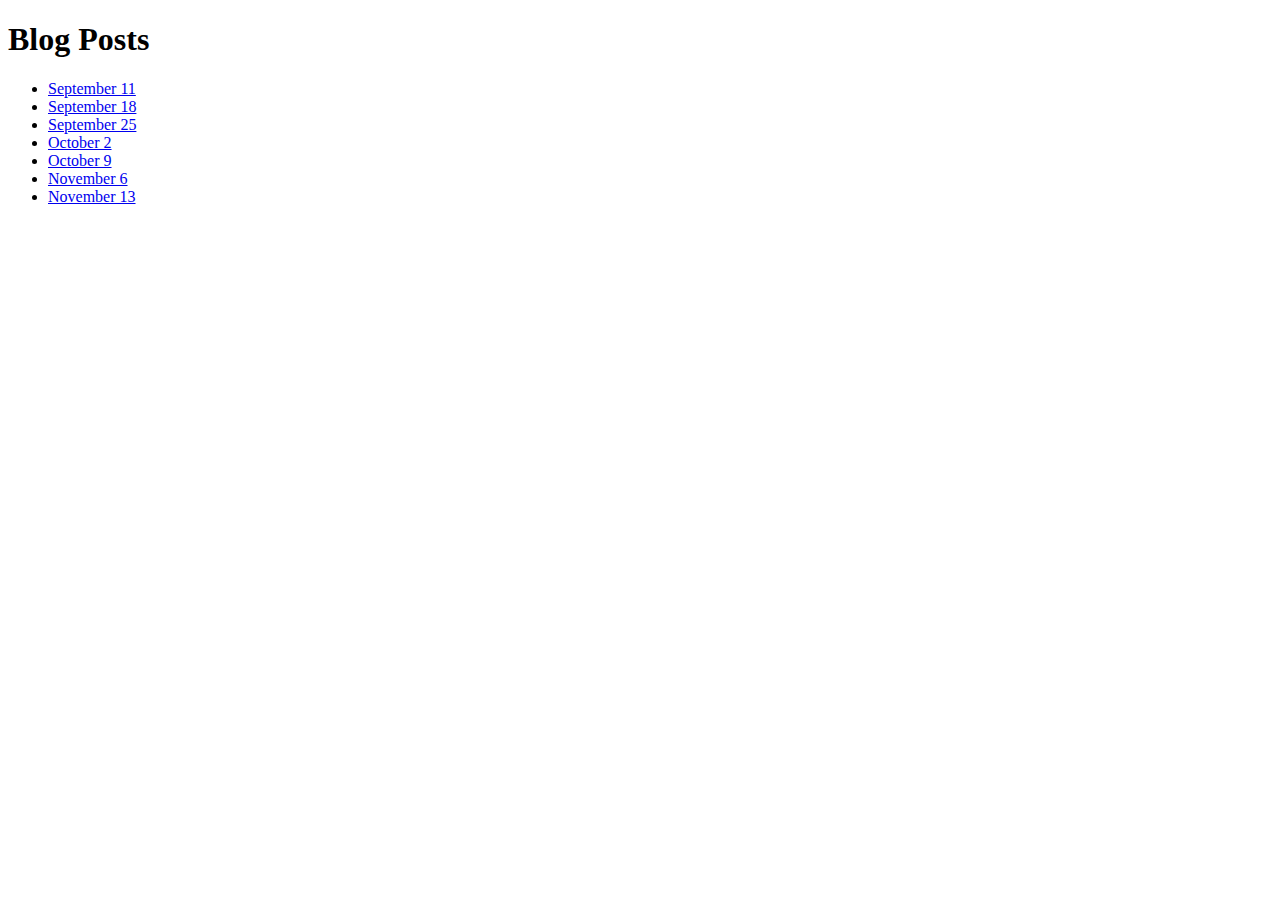
<file: index.html>
<!DOCTYPE html>
<html lang="en">

<head>
    <meta charset="UTF-8">
    <meta name="viewport" content="width=device-width, initial-scale=1.0">
    <title>Blog</title>
</head>
<h1>Blog Posts</h1>
<ul>
    <li><a href="sept11.html" target="_blank">September 11</a></li>
    <li><a href="sept18.html" target="_blank">September 18</a></li>
    <li><a href="sept25.html" target="_blank">September 25</a></li>
    <li><a href="oct2.html" target="_blank">October 2</a></li>
    <li><a href="oct9.html" target="_blank">October 9</a></li>
    <li><a href="nov6.html" target="_blank">November 6</a></li>
    <li><a href="nov13.html" target="_blank">November 13</a></li>
</ul>
</body>

</html>
</file>
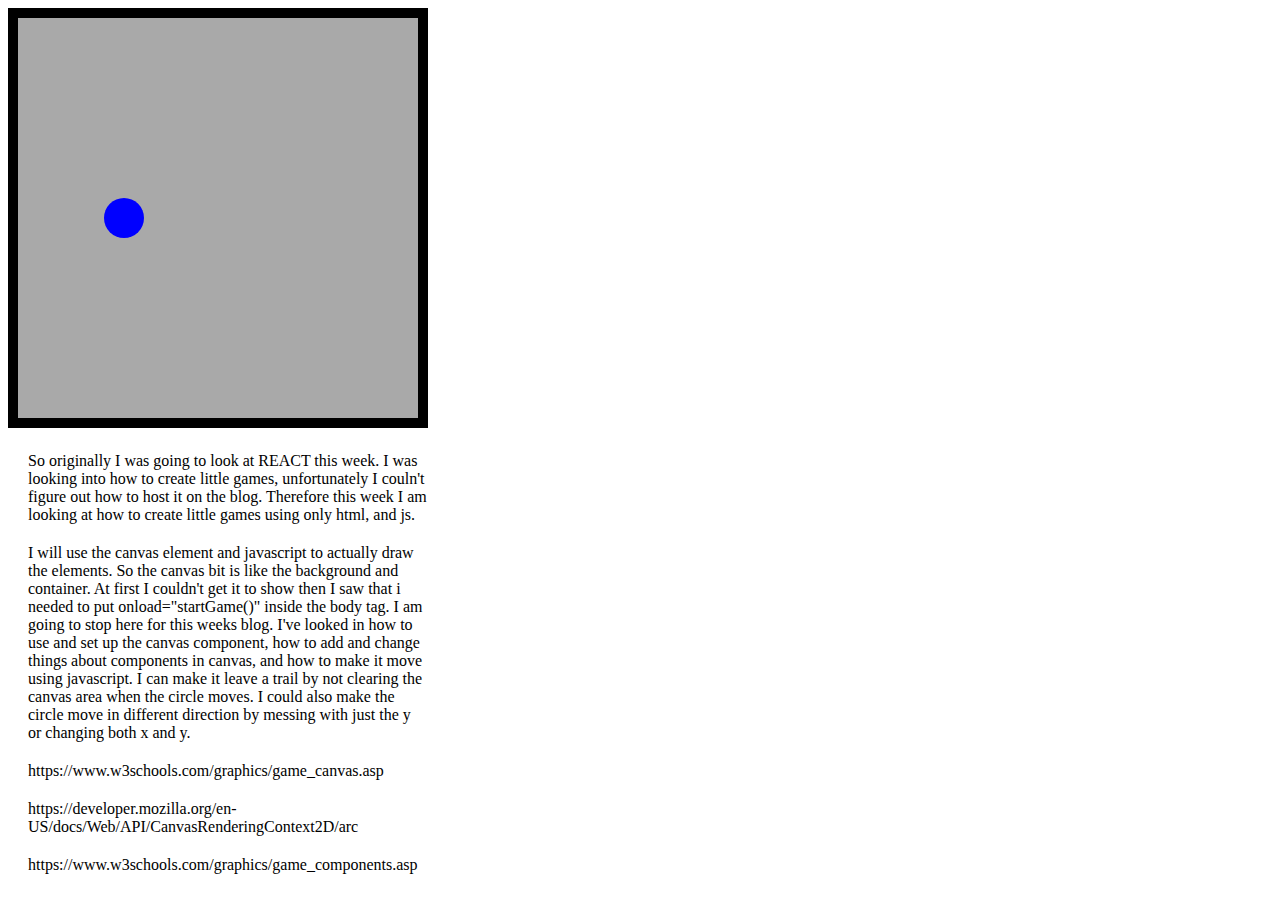
<file: oct2.html>
<!DOCTYPE html>
<html lang="en">

<head>
    <meta charset="UTF-8">
    <meta name="viewport" content="width=device-width, initial-scale=1.0">
    <title>Blog 2</title>
    <meta name="author" content="Sarah Vetrano">
    <meta name="description" content="Third blog for CS 347, web development, taught by Chris Johnson. Fall 2020">
    <meta name="keywords" content="blog, cs347, JMU, Web Development">
    <link href="oct2.css" rel="stylesheet">
    <script defer src="oct2.js"></script>



</head>


<body onload="startGame()">
    <p>So originally I was going to look at REACT this week.
        I was looking into how to create little games, unfortunately I couln't figure out how to host it on the blog.
        Therefore this week I am looking at how to create little games using only html, and js.
    </p>
    <p>I will use the canvas element and javascript to actually draw the elements. So the canvas bit is like the
        background
        and container. At first I couldn't get it to show then I saw that i needed to put
        onload="startGame()" inside the body tag. I am going to stop here for this weeks blog. I've looked in how to use
        and set up the canvas component, how to add and change things about components in canvas, and how to make it
        move using javascript. I can make it leave a trail by not clearing the canvas area when the circle moves. I
        could also make the circle move in different direction by messing with just the y or changing both x and y.
    </p>

    <footer>
        <p>https://www.w3schools.com/graphics/game_canvas.asp</p>
        <p>https://developer.mozilla.org/en-US/docs/Web/API/CanvasRenderingContext2D/arc</p>
        <p>https://www.w3schools.com/graphics/game_components.asp</p>
    </footer>

</body>

</html>
</file>
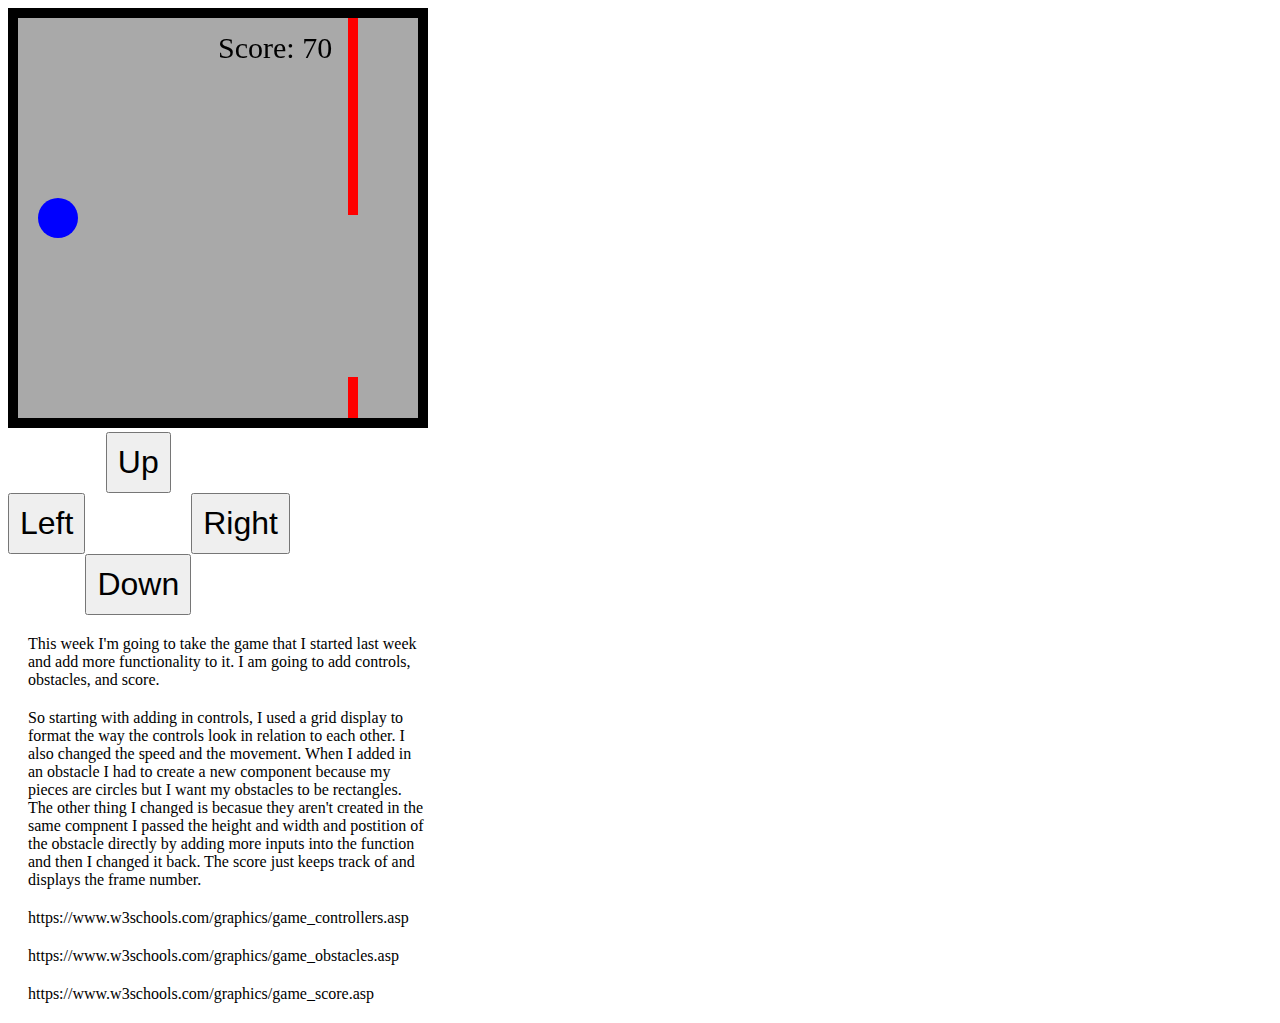
<file: oct9.html>
<!DOCTYPE html>
<html lang="en">

<head>
    <meta charset="UTF-8">
    <meta name="viewport" content="width=device-width, initial-scale=1.0">
    <title>Blog 2</title>
    <meta name="author" content="Sarah Vetrano">
    <meta name="description" content="Third blog for CS 347, web development, taught by Chris Johnson. Fall 2020">
    <meta name="keywords" content="blog, cs347, JMU, Web Development">
    <link href="oct9.css" rel="stylesheet">
    <script defer src="oct9.js"></script>



</head>


<body onload="startGame()">
    <div id="button-grid">
        <button id="up" onmousedown="moveup()" onmouseup="stopMove()">Up</button>
        <button id="down" onmousedown="movedown()" onmouseup="stopMove()">Down</button>
        <button id="left" onmousedown="moveleft()" onmouseup="stopMove()">Left</button>
        <button id="right" onmousedown="moveright()" onmouseup="stopMove()">Right</button>
    </div>
    <p>This week I'm going to take the game that I started last week and add more functionality to it. I am going to add
        controls, obstacles, and score.
    </p>

    <p>
        So starting with adding in controls, I used a grid display to format the way the controls look in relation to
        each other. I also changed the speed and the movement.
        When I added in an obstacle I had to create a new component because my pieces are circles but I want my
        obstacles to be rectangles. The other thing I changed is becasue they aren't created in the same compnent I
        passed the height and width and postition of the obstacle directly by adding more inputs into the function and then I changed it back.
        The score just keeps track of and displays the frame number.
    </p>

    <footer>
        <p>https://www.w3schools.com/graphics/game_controllers.asp</p>
        <p>https://www.w3schools.com/graphics/game_obstacles.asp</p>
        <p>https://www.w3schools.com/graphics/game_score.asp</p>
    </footer>

</body>

</html>
</file>
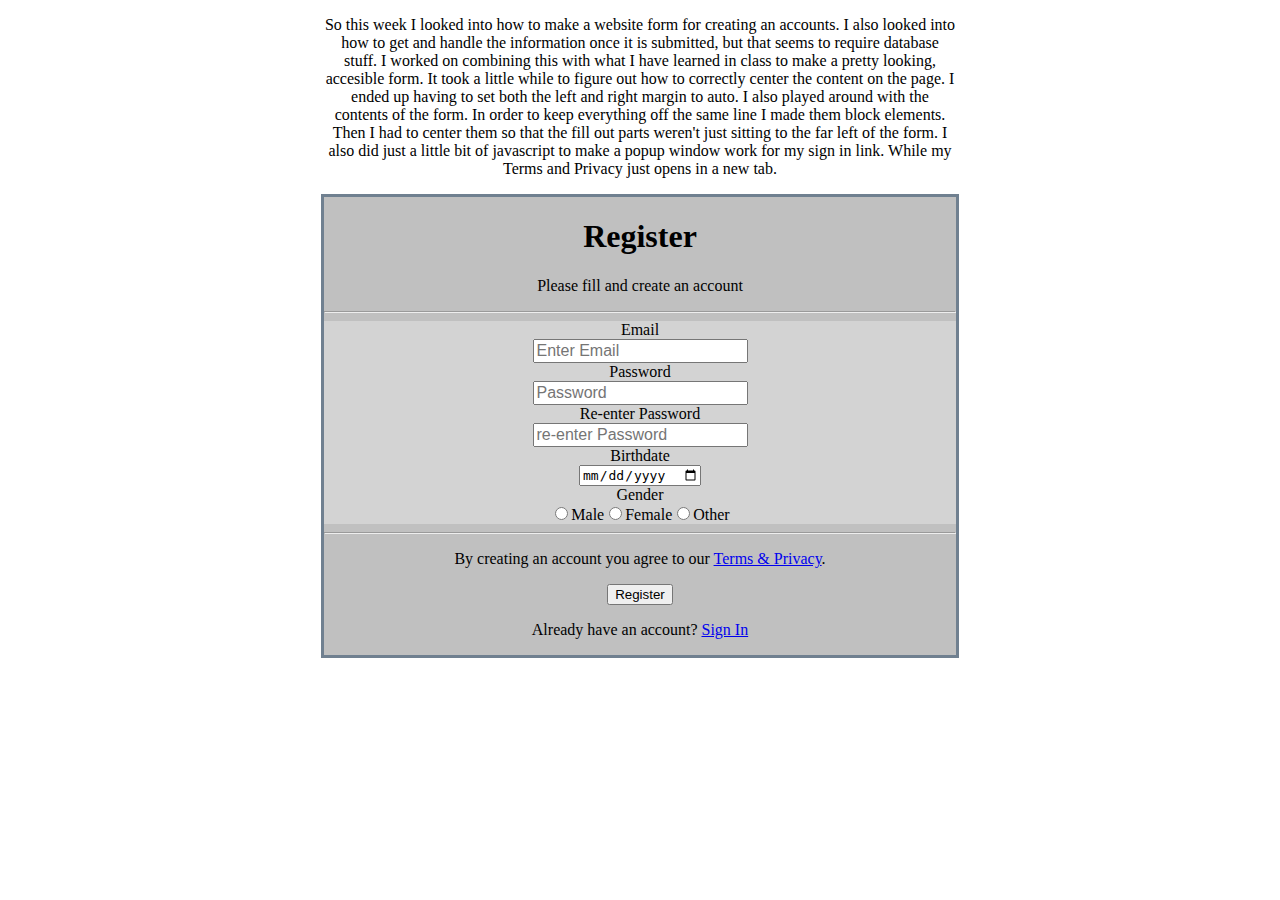
<file: sept11.html>
<!DOCTYPE html>
<html lang="en">

<head>
    <meta charset="UTF-8">
    <meta name="viewport" content="width=device-width, initial-scale=1.0">
    <title>Blog 0</title>
    <meta name="author" content="Sarah Vetrano">
    <meta name="description" content="First blog for CS 347, web development, taught by Chris Johnson. Fall 2020">
    <meta name="keywords" content="blog, cs347, JMU, Web Development">
    <link href="sept11.css" rel="stylesheet">
</head>

<body>
    <main>
        <p id="blog">So this week I looked into how to make a website form for creating an accounts.
            I also looked into how to get and handle the information once it is submitted, but that seems to require
            database stuff.
            I worked on combining this  with what I have learned in class to make
            a pretty looking, accesible form.
            It took a little while to figure out how to correctly center the content on the page.
            I ended up having to set both the left and right margin to auto. I also played around with the contents of
            the form.
            In order to keep everything off the same line I made them block elements. Then I had to center them so that
            the fill out parts
            weren't just sitting to the far left of the form. I also did just a little bit of javascript to make a popup
            window work for my sign in link. While my Terms and Privacy just opens in a new tab.

        </p>
    </main>

    <form>
        <div id="head">
            <h1>Register</h1>
            <p>Please fill and create an account</p>
        </div>
        <hr>

        <div id="main">
            <label for="email">Email</label>
            <input type="text" placeholder="Enter Email" name="email" class="forminput" required>
            <label for="password">Password</label>
            <input type="password" placeholder="Password" name="password" class="forminput" required>
            <label for="repassword">Re-enter Password</label>
            <input type="password" placeholder="re-enter Password" name="repassword" class="forminput" required>
            <label for="birthdate">Birthdate</label>
            <input type="date" name="birthdate" class="forminput">
            <label for="gender">Gender</label> <br>
            <input type="radio" name="gender">Male<input type="radio" name="gender">Female<input type="radio"
                name="gender">Other
        </div>

        <hr>


        <p>By creating an account you agree to our <a href="TermsPrivacy.html" target="_blank">Terms & Privacy</a>.</p>
        <button type="submit">Register</button>
        </div>

        <div class="container signin">
            <p>Already have an account? <a href="signIn.html" target="popup"
                    onclick="window.open('signIn.html','popup','width=300,height=300'); return false;">
                    Sign In
                </a>
            </p>
        </div>
    </form>




</body>

</html>
</file>
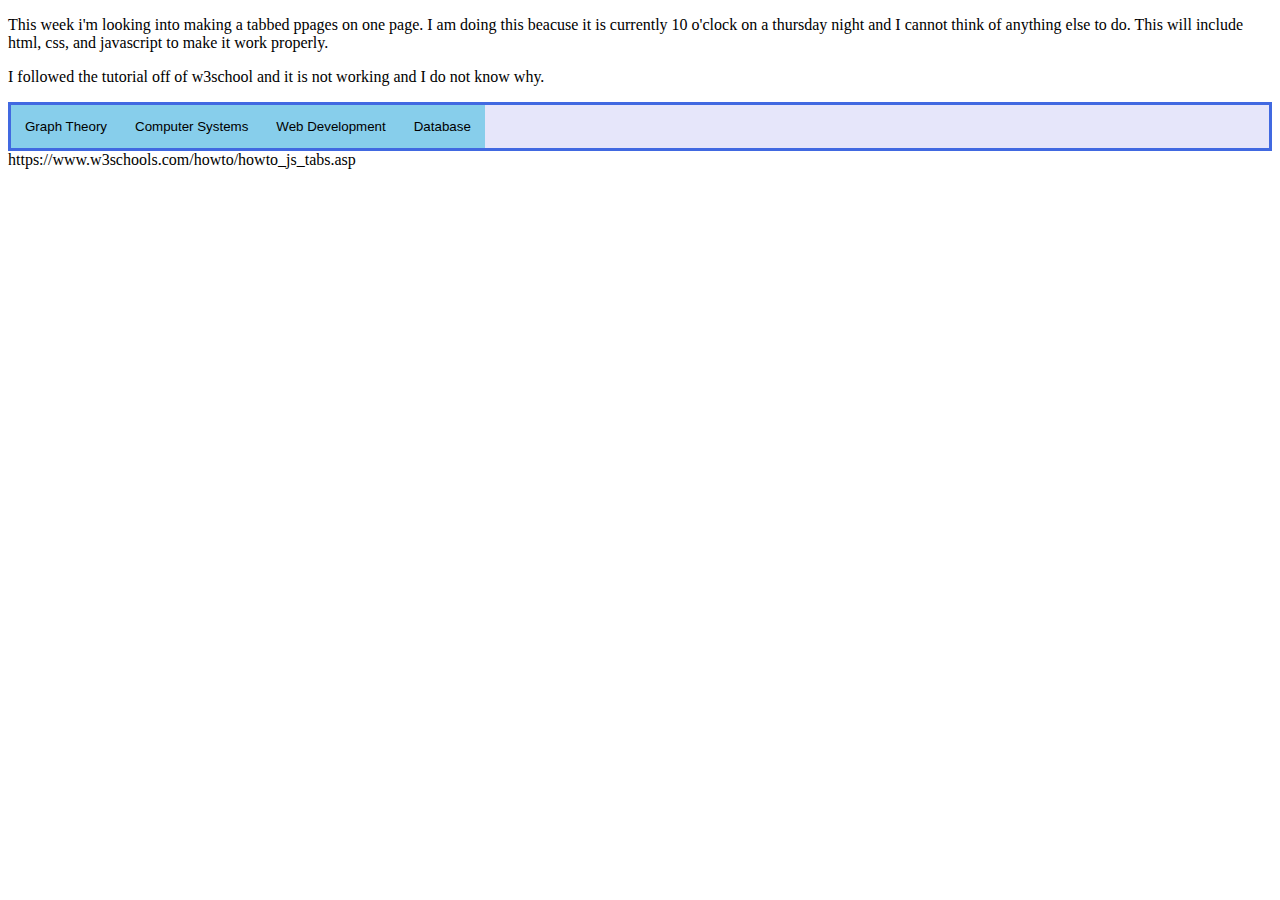
<file: sept25.html>
<!DOCTYPE html>
<html lang="en">

<head>
    <meta charset="UTF-8">
    <meta name="viewport" content="width=device-width, initial-scale=1.0">
    <title>Blog 3</title>
    <meta name="author" content="Sarah Vetrano">
    <meta name="description" content="Third blog for CS 347, web development, taught by Chris Johnson. Fall 2020">
    <meta name="keywords" content="blog, cs347, JMU, Web Development">
    <link href="sept25.css" rel="stylesheet">
    <script defer src="sept25.js" ></script> 

</head>

<body>
    <p>This week i'm looking into making a tabbed ppages on one page.
        I am doing this beacuse it is currently 10 o'clock
        on a thursday night and I cannot think of anything else to do.
        This will include html, css, and javascript to make it work properly.
    </p>
    <p>I followed the tutorial off of w3school and it is not working and I do not know why.</p>

    <div class="tab">
        <button class="tablinks" onclick="open(event, 'GraphTheory')">Graph Theory</button>
        <button class="tablinks" onclick="open(event, 'ComputerSystems')">Computer Systems</button>
        <button class="tablinks" onclick="open(event, 'WebDev')">Web Development</button>
        <button class="tablinks" onclick="open(event, 'Database')">Database</button>
    </div>
    <div id="GraphTheory" class="tabcontent">
        <p> Graph Theory is MTH353 and is taught by Professor Ducey.</p>
    </div>
    <div id="ComputerSystems" class="tabcontent">
        <p> Computer is CS261 and is taught by Professor Lam.</p>
    </div>
    <div id="WebDev" class="tabcontent">
        <p> Web Development is CS347 and is taught by Professor Johnson (Chris).</p>
    </div>
    <div id="Database" class="tabcontent">
        <p> Databse is CS374 and is taught by Professor Norton.</p>
    </div>
<footer>https://www.w3schools.com/howto/howto_js_tabs.asp</footer>
</body>

</html>
</file>
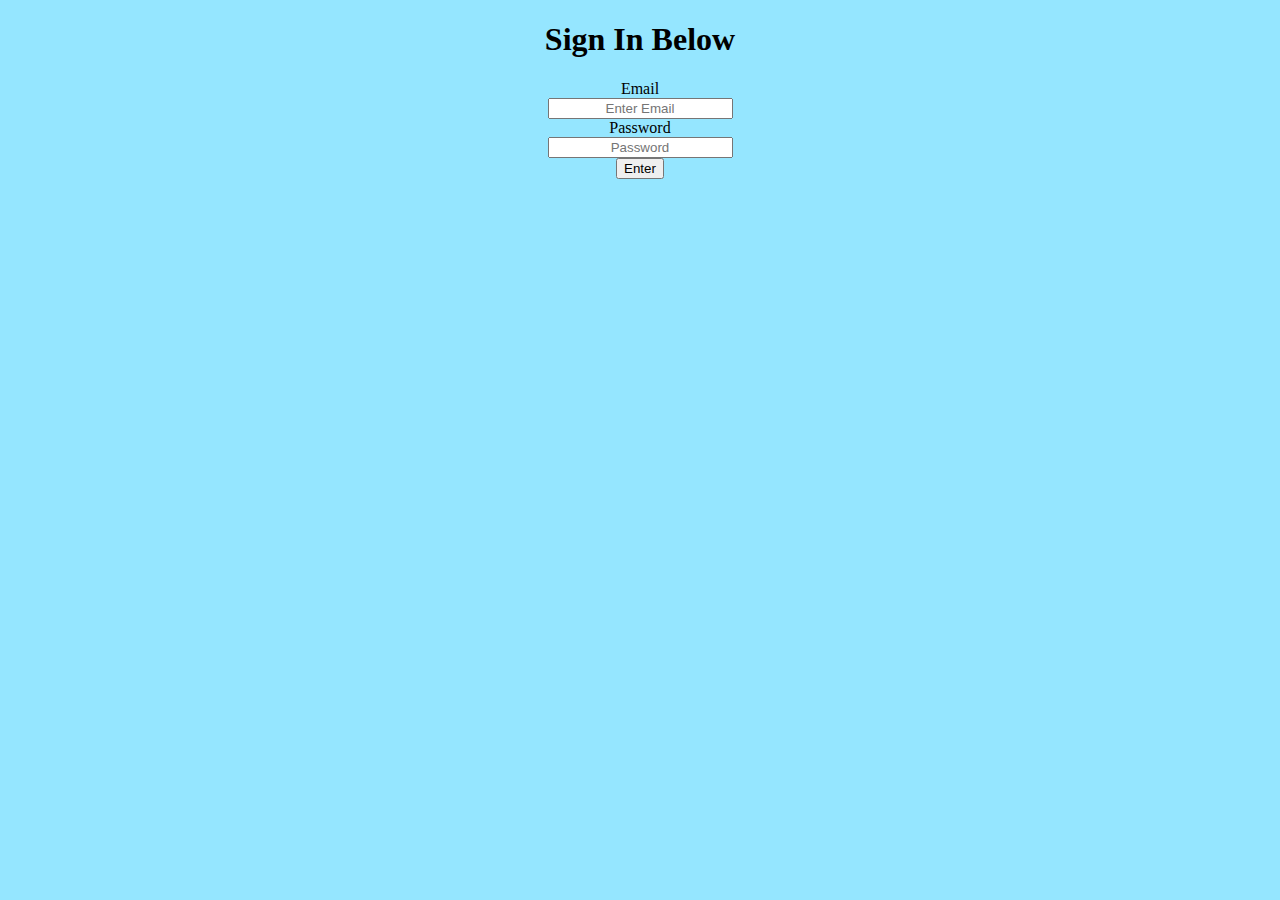
<file: signIn.html>
<!DOCTYPE html>
<html lang="en">
<head>
    <meta charset="UTF-8">
    <meta name="viewport" content="width=device-width, initial-scale=1.0">
    <title>Sign in</title>
    <link rel="stylesheet" href="signIn.css">
</head>
<body>
    <h1>Sign In Below</h1>
    <form>
    <label for="email">Email</label>
            <input type="text" placeholder="Enter Email" name="email" id="forminput" required>
            <label for="password">Password</label>
            <input type="password" placeholder="Password" name="password" id="forminput" required>
            <button type="submit">Enter</button>
        </form>
</body>
</html>
</file>
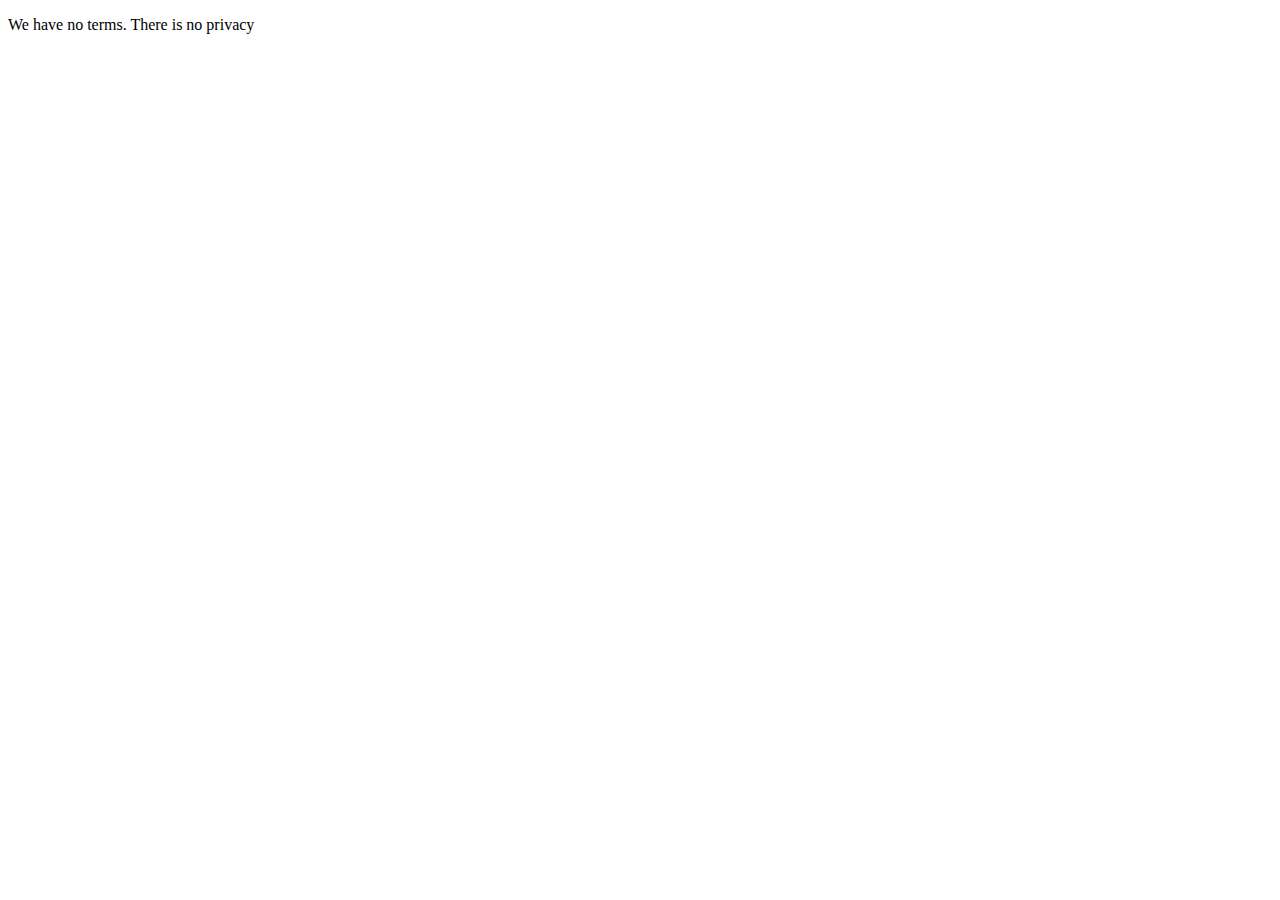
<file: TermsPrivacy.html>
<!DOCTYPE html>
<html lang="en">
<head>
    <meta charset="UTF-8">
    <meta name="viewport" content="width=device-width, initial-scale=1.0">
    <title>Terms and Privacy</title>
</head>
<body>
    <p>We have no terms. There is no privacy</p>
</body>
</html>
</file>
<file: oct2.css>
p{
    text-align: left;
    max-width: 400px;
    margin: 20px;
}
canvas{
    border: black 10px solid;
    background-color: darkgrey;
}
</file>
<file: oct9.css>
p{
    text-align: left;
    max-width: 400px;
    margin: 20px;
}
canvas{
    border: black 10px solid;
    background-color: darkgrey;
}
button{
    font-size: 2em;
    padding: 10px;
    margin: 0px;
}
#button-grid{
    max-width: 100px;
    display: grid;
    grid-template-columns: auto, auto,auto;
    grid-template-rows: auto, auto,auto;
    justify-items: center;
    align-items: center;

}
#up{
    grid-column: 2;
    grid-row: 1;
}
#down{
    grid-column: 2;
    grid-row: 3;
}
#left{
    grid-column: 1;
    grid-row: 2;
}
#right{
    grid-column: 3;
    grid-row: 2;    
}
</file>
<file: sept11.css>
form{
    border: slategrey solid;
    width: 50%;
    text-align: center;
    margin-right: auto;
    margin-left: auto;
    background-color: silver;
    font-size: 1em;
}

#head{
    background-color: silver;
 
    
}
#blog{
    width: 50%;
    text-align: center;
    margin-right: auto;
    margin-left: auto;
    font-size: 1em;
}
#main{
    background-color: lightgrey;

}
.forminput{
    display: block;
    margin-right: auto;
    margin-left: auto;
    font-size: 1em;
}
</file>
<file: sept25.css>
.tab{
    overflow: hidden;
    border: solid royalblue;
    background-color: lavender;
}
.tab button{
    background-color: skyblue;
    float: left;
    border: none;
    outline: none;
    cursor: pointer;
    padding: 14px;
    transition: 0.3s;
}
.tab button:hover{
    background-color: steelblue;
}
.tab button.active{
    background-color: turquoise;
}
.tabcontent{
    display: none;
    padding: 12px;
    border: solid purple;
    border-top: none;
}
</file>
<file: signIn.css>
body{
    background-color: rgb(149, 230, 255);
    text-align: center;
    margin-right: auto;
    margin-left: auto;
}
#forminput{
    display: block;
    text-align: center;
    margin-right: auto;
    margin-left: auto;
}
</file>
